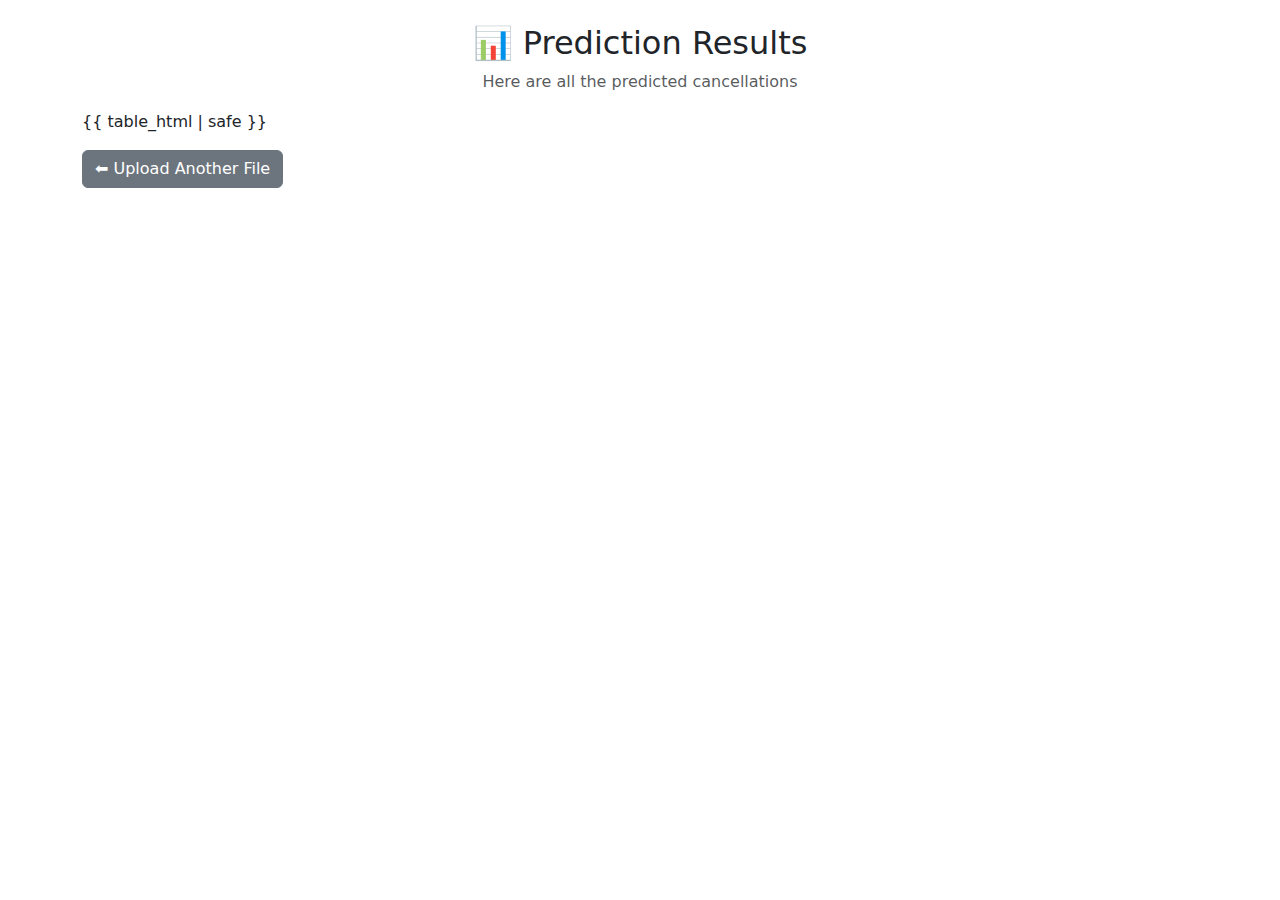
<file: results.html>
<!DOCTYPE html>
<html>
<head>
    <title>Prediction Results</title>
    <link rel="stylesheet" href="https://cdn.jsdelivr.net/npm/bootstrap@5.3.0/dist/css/bootstrap.min.css">
</head>

<body class="bg-white">

<div class="container mt-4">
    <h2 class="text-center">📊 Prediction Results</h2>
    <p class="text-center text-muted">Here are all the predicted cancellations</p>

    <div class="table-responsive mt-3">
        {{ table_html | safe }}
    </div>

    <a href="/" class="btn btn-secondary mt-3">⬅ Upload Another File</a>
</div>

</body>
</html>
</file>
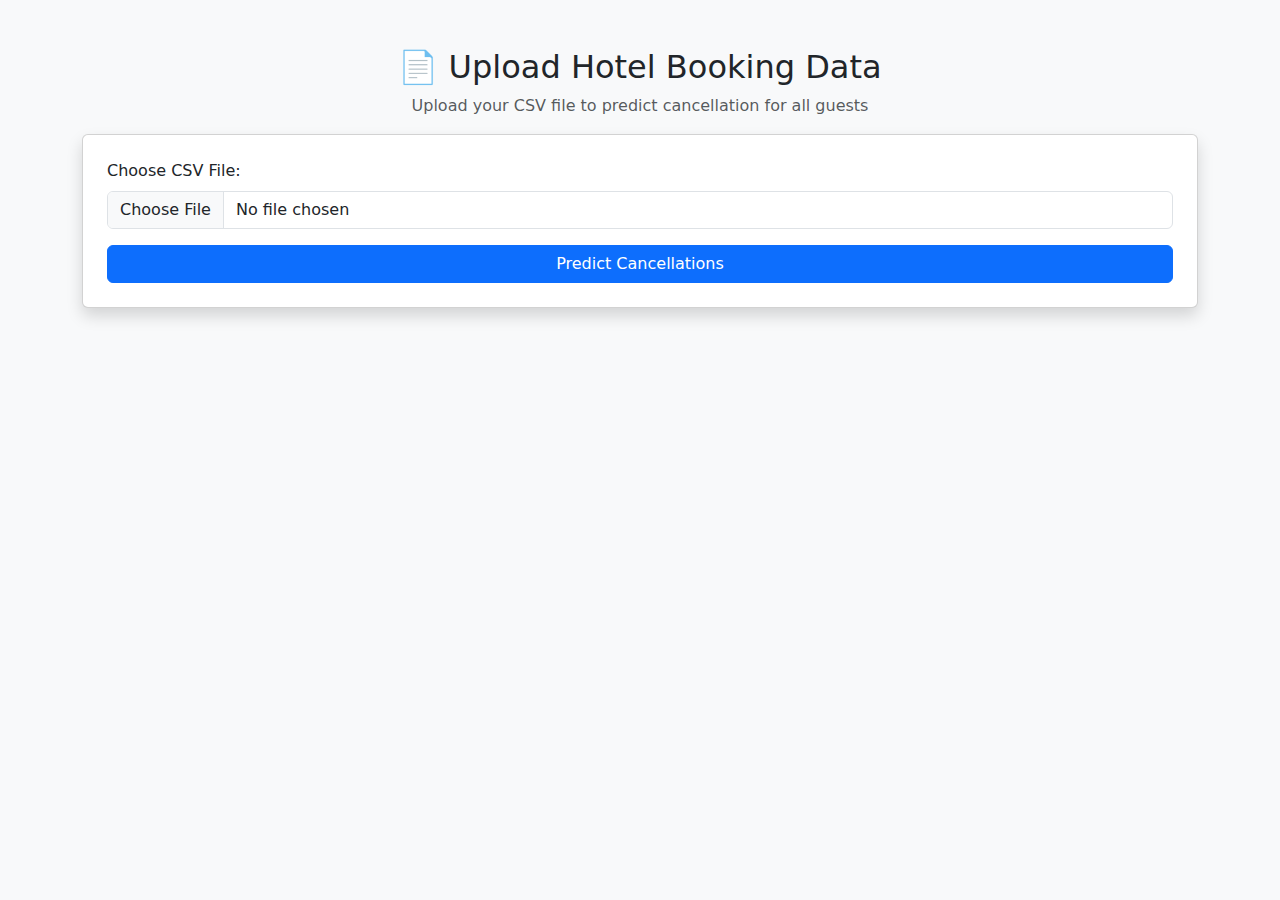
<file: upload.html>
<!DOCTYPE html>
<html>
<head>
    <title>Hotel Cancellation Predictor</title>
    <link rel="stylesheet" href="https://cdn.jsdelivr.net/npm/bootstrap@5.3.0/dist/css/bootstrap.min.css">
</head>

<body class="bg-light">

<div class="container mt-5">
    <h2 class="text-center">📄 Upload Hotel Booking Data</h2>
    <p class="text-center text-muted">Upload your CSV file to predict cancellation for all guests</p>

    <div class="card p-4 shadow">

        <form action="/predict" method="POST" enctype="multipart/form-data">
            <div class="mb-3">
                <label class="form-label">Choose CSV File:</label>
                <input type="file" name="file" class="form-control" required>
            </div>

            <button class="btn btn-primary w-100">Predict Cancellations</button>
        </form>

    </div>
</div>

</body>
</html>
</file>
